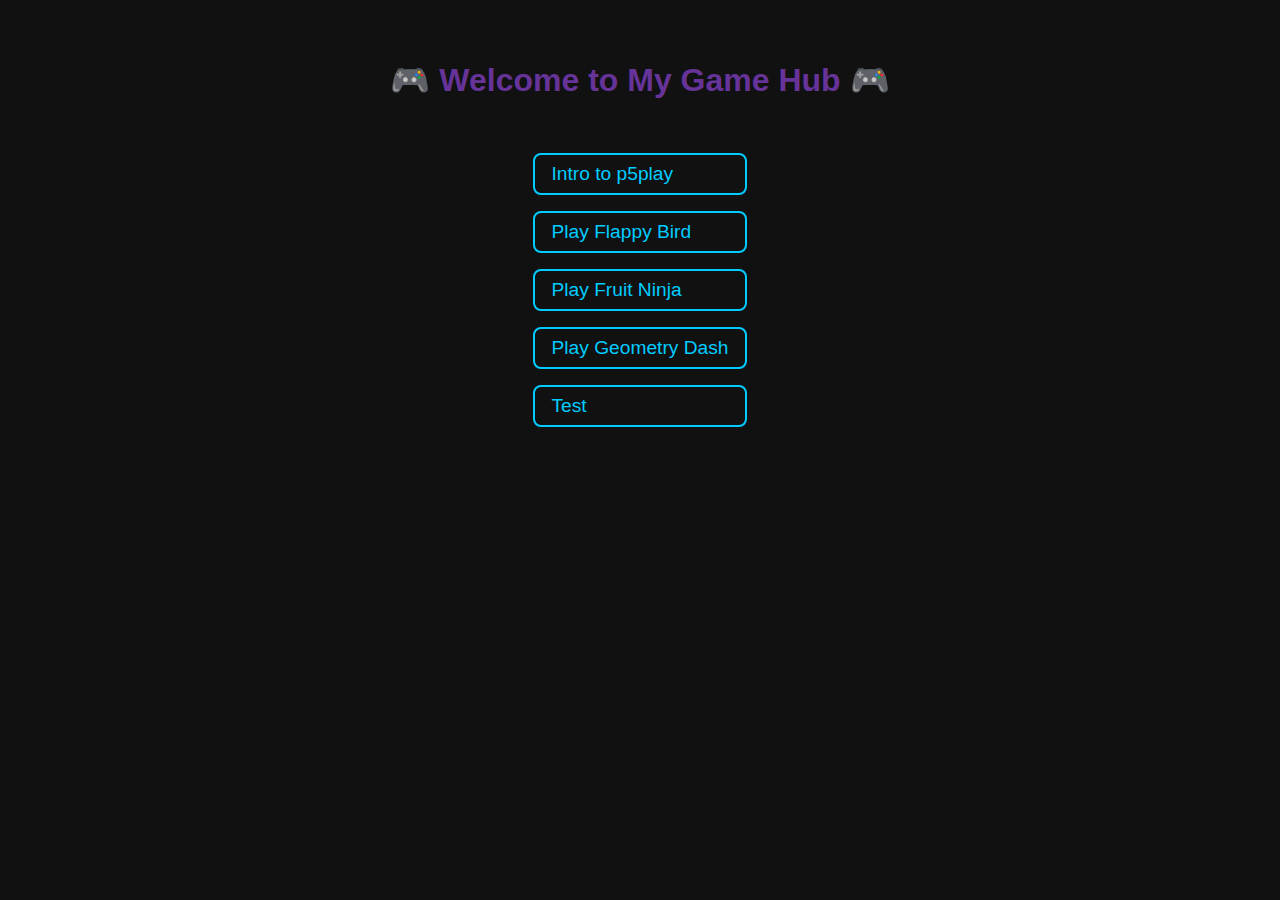
<file: index.html>
<!DOCTYPE html>
<html lang="en">
<head>
  <meta charset="UTF-8">
  <title>My Game Hub</title>
  <link rel="stylesheet" href="style.css">
</head>
<body>
  <h1>🎮 Welcome to My Game Hub 🎮</h1>
  <div class="game-links">
    <a href="/p5play_intro/">Intro to p5play</a>
    <a href="/flappybird/">Play Flappy Bird</a>
    <a href="/fruitninja/">Play Fruit Ninja</a>
    <a href="/geometrydash/">Play Geometry Dash</a>
    <a href="/p5play_intro/test.html">Test</a>
  </div>
</body>
</html>
</file>
<file: style.css>
body {
    font-family: sans-serif;
    background-color: #111;
    color: #fff;
    display: flex;
    flex-direction: column;
    align-items: center;
    padding: 2rem;
}
h1 {
    color: rebeccapurple;
}
.game-links {
    margin-top: 2rem;
    display: flex;
    flex-direction: column;
    gap: 1rem;
}
a {
    color: #00ccff;
    text-decoration: none;
    font-size: 1.2rem;
    border: 2px solid #00ccff;
    padding: 0.5rem 1rem;
    border-radius: 8px;
    transition: background 0.2s;
}
a:hover {
    background-color: #00ccff;
    color: #111;
}
</file>
